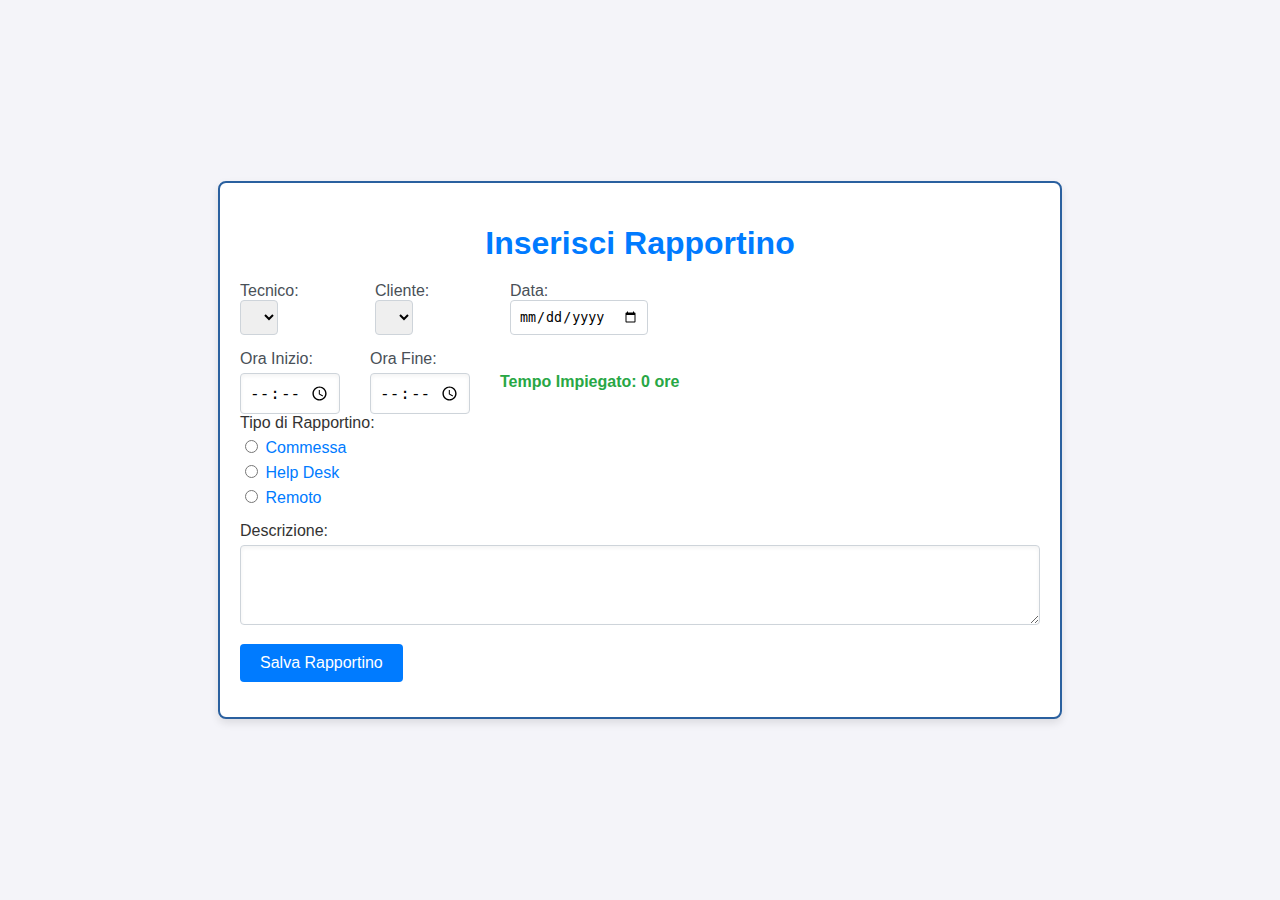
<file: index.html>
<!DOCTYPE html>
<html lang="it">
<head>
    <meta charset="UTF-8">
    <meta name="viewport" content="width=device-width, initial-scale=1.0">
    <title>Inserisci Rapportino</title>
    <link rel="stylesheet" href="style.css">
    <style>
        body {
            font-family: Arial, sans-serif;
            background-color: #f4f4f9;
            color: #333;
            margin: 0;
            padding: 0;
        }

        .container {
            max-width: 800px;
            margin: 30px auto;
            padding: 20px;
            background: #ffffff;
            border-radius: 8px;
            box-shadow: 0 4px 8px rgba(0, 0, 0, 0.1);
        }

        h1 {
            color: #007bff;
            text-align: center;
            margin-bottom: 20px;
        }

        .form-group {
            margin-bottom: 15px;
        }

        .radio-group label {
            margin-right: 10px;
            color: #007bff;
        }

        .hidden {
            display: none;
        }

        .form-row {
            display: flex;
            flex-wrap: wrap;
            align-items: center;
            gap: 15px;
        }

        .form-row label {
            margin: 0;
            width: 120px;
            color: #495057;
        }

        .form-row input,
        .form-row select {
            flex: 1;
            padding: 8px;
            border: 1px solid #ced4da;
            border-radius: 4px;
        }

        .form-row input:focus,
        .form-row select:focus {
            border-color: #80bdff;
            outline: none;
        }

        .time-input-group {
            display: flex;
            flex-direction: column;
            gap: 5px;
        }

        .time-input-group label {
            margin: 0;
        }

        .time-input-group input {
            width: 100px;
            padding: 8px;
            border: 1px solid #ced4da;
            border-radius: 4px;
        }

        .time-input-group input:focus {
            border-color: #80bdff;
            outline: none;
        }

        .time-group {
            display: flex;
            align-items: center;
            gap: 10px;
        }

        #tempo-impiegato {
            margin: 0;
            font-weight: bold;
            color: #28a745;
        }

        .form-group button {
            background-color: #007bff;
            color: white;
            border: none;
            padding: 10px 20px;
            border-radius: 4px;
            cursor: pointer;
            font-size: 16px;
        }

        .form-group button:hover {
            background-color: #0056b3;
        }

        .form-group textarea {
            width: 100%;
            padding: 8px;
            border: 1px solid #ced4da;
            border-radius: 4px;
        }

        .form-group textarea:focus {
            border-color: #80bdff;
            outline: none;
        }
    </style>
</head>
<body>
    <div class="container">
        <h1>Inserisci Rapportino</h1>

        <!-- Selezione Tecnico, Cliente, Data e Orario di Inizio in orizzontale -->
        <div class="form-row">
            <div class="form-group">
                <label for="tecnico">Tecnico:</label>
                <select id="tecnico" required>
                    <!-- Opzioni verranno popolate dinamicamente -->
                </select>
            </div>

            <div class="form-group">
                <label for="cliente">Cliente:</label>
                <select id="cliente" required>
                    <!-- Opzioni verranno popolate dinamicamente -->
                </select>
            </div>

            <div class="form-group">
                <label for="data">Data:</label>
                <input type="date" id="data" required>
            </div>
        </div>

        <!-- Orario di Inizio e Fine e Tempo Impiegato in orizzontale -->
        <div class="form-row">
            <div class="time-group">
                <div class="time-input-group">
                    <label for="ora-inizio">Ora Inizio:</label>
                    <input type="time" id="ora-inizio" required>
                </div>

                <div class="time-input-group">
                    <label for="ora-fine">Ora Fine:</label>
                    <input type="time" id="ora-fine" required>
                </div>

                <p id="tempo-impiegato">Tempo Impiegato: 0 ore</p>
            </div>
        </div>

        <!-- Tipo di Rapportino -->
        <div class="form-group">
            <label for="tipo">Tipo di Rapportino:</label>
            <div id="tipo" class="radio-group">
                <label><input type="radio" name="tipo" value="commessa"> Commessa</label>
                <label><input type="radio" name="tipo" value="help-desk"> Help Desk</label>
                <label><input type="radio" name="tipo" value="remoto"> Remoto</label>
            </div>
        </div>

        <!-- Numero Ticket (visibile solo se tipo è "help-desk" o "remoto") -->
        <div class="form-group hidden" id="numero-ticket-group">
            <label for="numero-ticket">Numero Ticket:</label>
            <input type="text" id="numero-ticket" required>
        </div>

        <!-- Numero Commessa (visibile solo se tipo è "commessa") -->
        <div class="form-group hidden" id="numero-commessa-group">
            <label for="numero-commessa">Numero Commessa:</label>
            <input type="text" id="numero-commessa">
        </div>

        <!-- Trasferta (visibile solo se tipo è "commessa") -->
        <div class="form-group hidden" id="trasferta-group">
            <label for="trasferta">Trasferta (km):</label>
            <input type="number" id="trasferta" min="0">
        </div>

        <!-- Descrizione -->
        <div class="form-group">
            <label for="descrizione">Descrizione:</label>
            <textarea id="descrizione" rows="4" required></textarea>
        </div>

        <!-- Salva Rapportino -->
        <div class="form-group">
            <button id="salva-rapportino" class="btn-submit">Salva Rapportino</button>
        </div>
    </div>

    <script>
        document.addEventListener('DOMContentLoaded', function() {
            const tecnicoSelect = document.getElementById('tecnico');
            const clienteSelect = document.getElementById('cliente');
            const dataInput = document.getElementById('data');
            const numeroTicketGroup = document.getElementById('numero-ticket-group');
            const numeroCommessaGroup = document.getElementById('numero-commessa-group');
            const trasfertaGroup = document.getElementById('trasferta-group');
            
            // Caricamento dinamico dei tecnici e clienti
            function populateSelect(selectElement, items) {
                selectElement.innerHTML = '';
                items.forEach(item => {
                    const opt = document.createElement('option');
                    opt.value = item;
                    opt.textContent = item;
                    selectElement.appendChild(opt);
                });
            }

            function loadItemsFromStorage(key, callback) {
                const items = JSON.parse(localStorage.getItem(key)) || [];
                callback(items);
            }

            loadItemsFromStorage('tecnici', items => populateSelect(tecnicoSelect, items));
            loadItemsFromStorage('clienti', items => populateSelect(clienteSelect, items));

            // Mostra/Nascondi i campi in base al tipo di rapportino selezionato
            document.querySelectorAll('input[name="tipo"]').forEach(input => {
                input.addEventListener('change', function() {
                    const tipo = this.value;
                    
                    // Gestisci visibilità dei campi
                    numeroCommessaGroup.style.display = tipo === 'commessa' ? 'block' : 'none';
                    trasfertaGroup.style.display = tipo === 'commessa' ? 'block' : 'none';
                    numeroTicketGroup.style.display = (tipo === 'help-desk' || tipo === 'remoto') ? 'block' : 'none';
                });
            });

            // Calcolo del tempo impiegato
            document.getElementById('ora-inizio').addEventListener('change', calculateTempo);
            document.getElementById('ora-fine').addEventListener('change', calculateTempo);

            function calculateTempo() {
                const oraInizio = document.getElementById('ora-inizio').value;
                const oraFine = document.getElementById('ora-fine').value;

                if (oraInizio && oraFine) {
                    const start = new Date(`1970-01-01T${oraInizio}:00`);
                    const end = new Date(`1970-01-01T${oraFine}:00`);
                    const diff = (end - start) / (1000 * 60 * 60); // Converti in ore
                    document.getElementById('tempo-impiegato').textContent = `Tempo Impiegato: ${diff.toFixed(2)} ore`;
                }
            }

            // Salvataggio del rapportino
            document.getElementById('salva-rapportino').addEventListener('click', function() {
                const tecnico = tecnicoSelect.value;
                const cliente = clienteSelect.value;
                const data = document.getElementById('data').value;
                const numeroTicket = document.getElementById('numero-ticket').value;
                const tipo = document.querySelector('input[name="tipo"]:checked').value;
                const numeroCommessa = tipo === 'commessa' ? document.getElementById('numero-commessa').value : '';
                const trasferta = tipo === 'commessa' ? document.getElementById('trasferta').value : '';
                const oraInizio = document.getElementById('ora-inizio').value;
                const oraFine = document.getElementById('ora-fine').value;
                const descrizione = document.getElementById('descrizione').value;
                const tempoImpegnato = tipo === 'help-desk' || tipo === 'remoto' ? document.getElementById('tempo-impiegato').textContent.replace('Tempo Impiegato: ', '').replace(' ore', '') : '';

                if (data && numeroTicket && tipo && descrizione) {
                    const rapportini = JSON.parse(localStorage.getItem('rapportini')) || [];
                    rapportini.push({
                        tecnico,
                        cliente,
                        data,
                        numeroTicket,
                        tipo,
                        numeroCommessa,
                        trasferta,
                        oraInizio,
                        oraFine,
                        tempoImpegnato,
                        descrizione,
                        stato: 'in attesa di approvazione'
                    });
                    localStorage.setItem('rapportini', JSON.stringify(rapportini));

                    // Ripulisci il form
                    document.getElementById('data').value = '';
                    document.getElementById('numero-ticket').value = '';
                    document.querySelector('input[name="tipo"]:checked').checked = false;
                    document.getElementById('numero-commessa').value = '';
                    document.getElementById('trasferta').value = '';
                    document.getElementById('ora-inizio').value = '';
                    document.getElementById('ora-fine').value = '';
                    document.getElementById('tempo-impiegato').textContent = 'Tempo Impiegato: 0 ore';
                    document.getElementById('descrizione').value = '';

                    alert('Rapportino salvato e in attesa di approvazione!');
                } else {
                    alert('Compila tutti i campi obbligatori.');
                }
            });

        });
    </script>
</body>
</html>
</file>
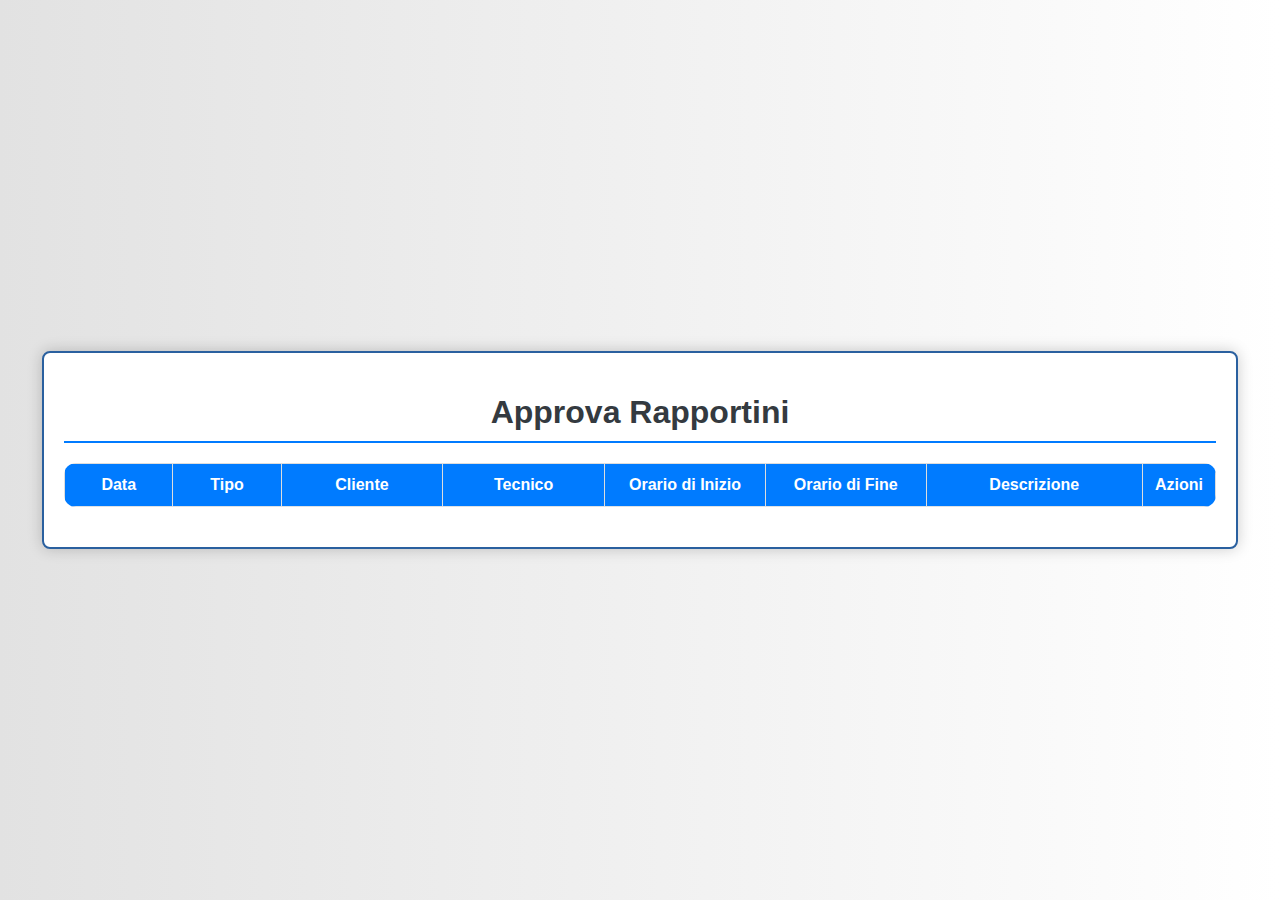
<file: approva-rapportini.html>
<!DOCTYPE html>
<html lang="it">
<head>
    <meta charset="UTF-8">
    <meta name="viewport" content="width=device-width, initial-scale=1.0">
    <title>Approva Rapportini</title>
    <link rel="stylesheet" href="style.css">
    <style>
        body {
            font-family: 'Segoe UI', Tahoma, Geneva, Verdana, sans-serif;
            background: linear-gradient(to right, #e2e2e2, #ffffff);
            margin: 0;
            padding: 0;
        }
        .container {
            width: 90%;
            max-width: 1200px;
            margin: auto;
            padding: 20px;
            background: #ffffff;
            box-shadow: 0 0 15px rgba(0, 0, 0, 0.2);
            border-radius: 8px;
            overflow: hidden;
        }
        h1 {
            text-align: center;
            color: #343a40;
            margin-bottom: 20px;
            font-size: 2em;
            border-bottom: 2px solid #007bff;
            padding-bottom: 10px;
        }
        table {
            width: 100%;
            border-collapse: collapse;
            margin: 20px 0;
        }
        thead th {
            background-color: #007bff;
            color: #ffffff;
            font-weight: bold;
            text-align: center;
        }
        tbody tr:nth-child(odd) {
            background-color: #f9f9f9;
        }
        tbody tr:nth-child(even) {
            background-color: #ffffff;
        }
        tbody tr:hover {
            background-color: #e9ecef;
        }
        th, td {
            padding: 12px;
            text-align: left;
            border-bottom: 1px solid #dee2e6;
        }
        textarea {
            width: 100%;
            border-radius: 4px;
            border: 1px solid #ced4da;
            padding: 8px;
            box-sizing: border-box;
            background-color: #f8f9fa;
            font-size: 0.875em;
        }
        input[type="time"] {
            border-radius: 4px;
            border: 1px solid #ced4da;
            padding: 8px;
            box-sizing: border-box;
            background-color: #f8f9fa;
            font-size: 0.875em;
        }
        .btn {
            background-color: #007bff;
            color: #ffffff;
            border: none;
            padding: 10px 15px;
            border-radius: 5px;
            cursor: pointer;
            transition: background-color 0.3s, transform 0.2s;
            margin: 0 5px;
            font-size: 0.875em;
        }
        .btn:hover {
            background-color: #0056b3;
            transform: scale(1.05);
        }
        .btn.delete {
            background-color: #dc3545;
        }
        .btn.delete:hover {
            background-color: #c82333;
            transform: scale(1.05);
        }
        .action-buttons {
            text-align: center;
        }
        .approved {
            background-color: #d4edda;
            color: #155724;
        }
        .deleted {
            background-color: #f8d7da;
            color: #721c24;
            transition: background-color 1s ease, opacity 1s ease;
        }
        .deleted.fade-out {
            opacity: 0;
        }
        .btn-group {
            display: flex;
            justify-content: center;
            margin-top: 10px;
        }
    </style>
</head>
<body>
    <div class="container">
        <h1>Approva Rapportini</h1>
        <table id="rapportini-table">
            <thead>
                <tr>
                    <th>Data</th>
                    <th>Tipo</th>
                    <th>Cliente</th>
                    <th>Tecnico</th>
                    <th>Orario di Inizio</th>
                    <th>Orario di Fine</th>
                    <th>Descrizione</th>
                    <th>Azioni</th>
                </tr>
            </thead>
            <tbody>
                <!-- Le righe saranno popolate dinamicamente -->
            </tbody>
        </table>
    </div>

    <script>
        document.addEventListener('DOMContentLoaded', function() {
            const tableBody = document.querySelector('#rapportini-table tbody');
            const rapportini = JSON.parse(localStorage.getItem('rapportini')) || [];

            // Popola la tabella con i rapportini in attesa di approvazione
            rapportini.filter(r => r.stato === 'in attesa di approvazione').forEach((rapportino, index) => {
                const row = document.createElement('tr');
                row.dataset.index = index; // Salva l'indice nella riga per riferimento futuro
                row.innerHTML = `
                    <td>${rapportino.data}</td>
                    <td>${rapportino.tipo}</td>
                    <td>${rapportino.cliente}</td>
                    <td>${rapportino.tecnico}</td>
                    <td><input type="time" value="${rapportino.oraInizio}" class="orario-input" /></td>
                    <td><input type="time" value="${rapportino.oraFine}" class="orario-input" /></td>
                    <td><textarea class="editable descrizione-input" rows="4">${rapportino.descrizione}</textarea></td>
                    <td class="action-buttons">
                        <button class="btn" onclick="approvaRapportino(${index})">Approva</button>
                        <button class="btn delete" onclick="eliminaRapportino(${index})">Elimina</button>
                    </td>
                `;
                tableBody.appendChild(row);
            });

            // Funzione per approvare il rapportino
            window.approvaRapportino = function(index) {
                const rapportini = JSON.parse(localStorage.getItem('rapportini'));
                rapportini[index].stato = 'confermato';
                localStorage.setItem('rapportini', JSON.stringify(rapportini));

                // Aggiungi il rapportino approvato alla pagina di visualizzazione
                const visualizzazioneRapportini = JSON.parse(localStorage.getItem('visualizzazioneRapportini')) || [];
                visualizzazioneRapportini.push(rapportini[index]);
                localStorage.setItem('visualizzazioneRapportini', JSON.stringify(visualizzazioneRapportini));

                // Modifica la riga per mostrare che è stato approvato
                const row = tableBody.querySelector(`tr[data-index="${index}"]`);
                row.classList.add('approved');
                row.querySelector('.action-buttons').innerHTML = `
                    <button class="btn delete" onclick="eliminaRapportino(${index})">Elimina</button>
                `;
                
                alert('Rapportino approvato!');
            }

            // Funzione per eliminare il rapportino
            window.eliminaRapportino = function(index) {
                const row = tableBody.querySelector(`tr[data-index="${index}"]`);
                row.classList.add('deleted');
                row.classList.add('fade-out');

                // Attendere 1 secondo (tempo della transizione) prima di rimuovere la riga
                setTimeout(() => {
                    let rapportini = JSON.parse(localStorage.getItem('rapportini'));
                    rapportini.splice(index, 1);
                    localStorage.setItem('rapportini', JSON.stringify(rapportini));

                    // Rimuovere la riga dalla tabella
                    row.remove();

                    alert('Rapportino eliminato!');
                }, 1000); // Tempo della transizione in millisecondi
            }
        });
    </script>
</body>
</html>
</file>
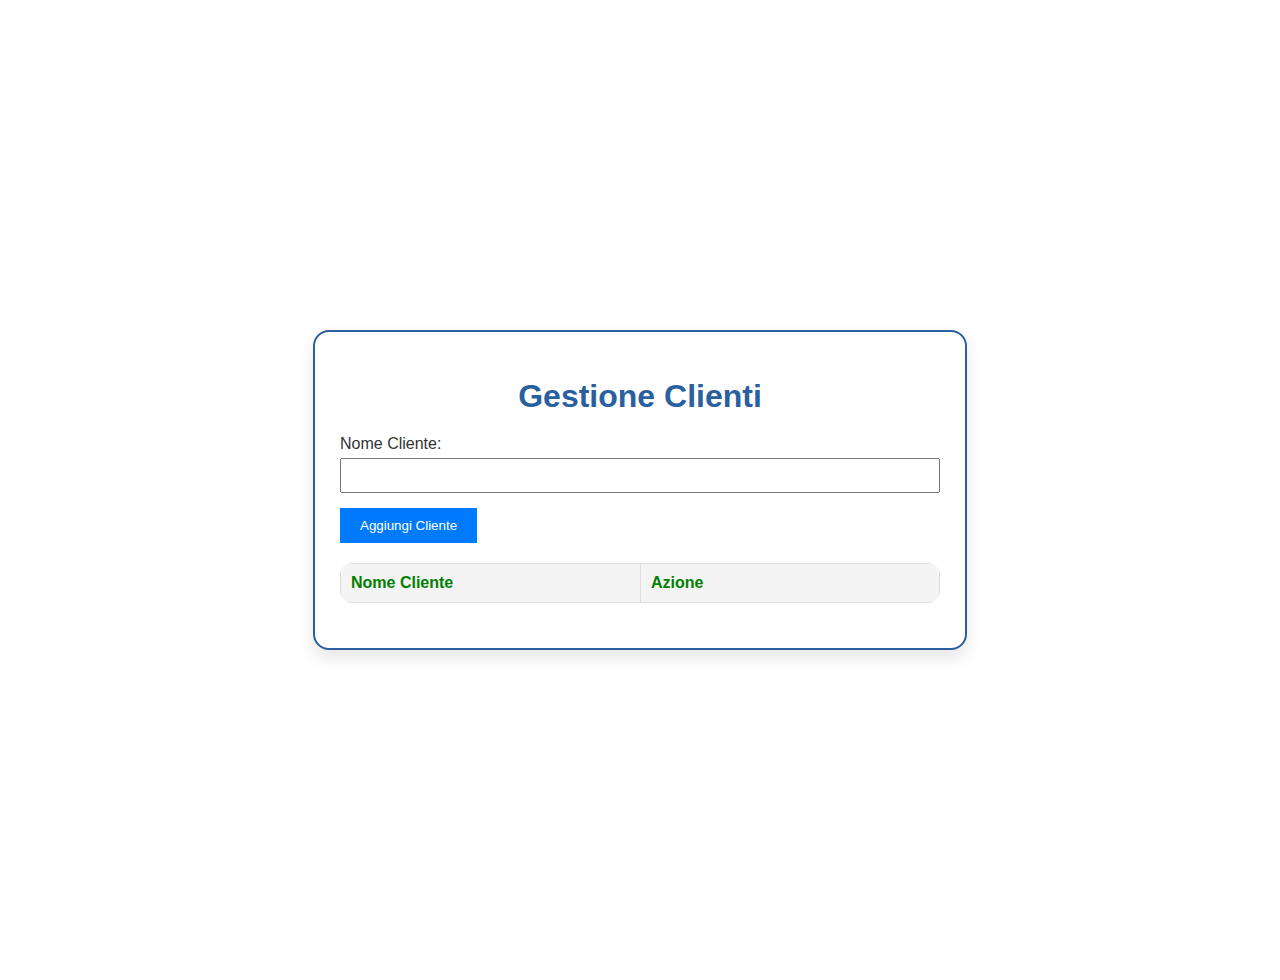
<file: clienti.html>
<!DOCTYPE html>
<html lang="it">
<head>
    <meta charset="UTF-8">
    <meta name="viewport" content="width=device-width, initial-scale=1.0">
    <title>Gestione Clienti</title>
    <link rel="stylesheet" href="style.css">
</head>
<body>
    <div class="container">
        <h1>Gestione Clienti</h1>

        <!-- Form per aggiungere un nuovo cliente -->
        <div class="form-group">
            <label for="nome-cliente">Nome Cliente:</label>
            <input type="text" id="nome-cliente" required>
        </div>
        <div class="form-group">
            <button id="aggiungi-cliente" class="btn-submit">Aggiungi Cliente</button>
        </div>

        <!-- Tabella dei clienti -->
        <table id="clienti-table">
            <thead>
                <tr>
                    <th>Nome Cliente</th>
                    <th>Azione</th>
                </tr>
            </thead>
            <tbody id="clienti-body">
                <!-- I clienti verranno inseriti qui dinamicamente -->
            </tbody>
        </table>
    </div>

    <script>
        document.addEventListener('DOMContentLoaded', function() {
            const clienti = JSON.parse(localStorage.getItem('clienti')) || [];
            const clientiBody = document.getElementById('clienti-body');
            const nomeClienteInput = document.getElementById('nome-cliente');
            const aggiungiClienteButton = document.getElementById('aggiungi-cliente');

            function renderClienti() {
                clientiBody.innerHTML = '';
                clienti.forEach((cliente, index) => {
                    const row = document.createElement('tr');
                    row.innerHTML = `
                        <td>${cliente}</td>
                        <td><button class="btn-delete" data-index="${index}">Cancella</button></td>
                    `;
                    clientiBody.appendChild(row);
                });

                document.querySelectorAll('.btn-delete').forEach(button => {
                    button.addEventListener('click', function() {
                        const index = this.getAttribute('data-index');
                        clienti.splice(index, 1);
                        localStorage.setItem('clienti', JSON.stringify(clienti));
                        renderClienti();
                    });
                });
            }

            function aggiungiCliente() {
                const nomeCliente = nomeClienteInput.value.trim();
                if (nomeCliente !== '') {
                    clienti.push(nomeCliente);
                    localStorage.setItem('clienti', JSON.stringify(clienti));
                    nomeClienteInput.value = '';
                    renderClienti();
                } else {
                    alert('Inserisci un nome cliente valido.');
                }
            }

            aggiungiClienteButton.addEventListener('click', aggiungiCliente);

            nomeClienteInput.addEventListener('keydown', function(event) {
                if (event.key === 'Enter') {
                    event.preventDefault(); // Prevenire l'azione predefinita (se fosse un modulo)
                    aggiungiCliente();
                }
            });

            renderClienti();
        });
    </script>
</body>
</html>
</file>
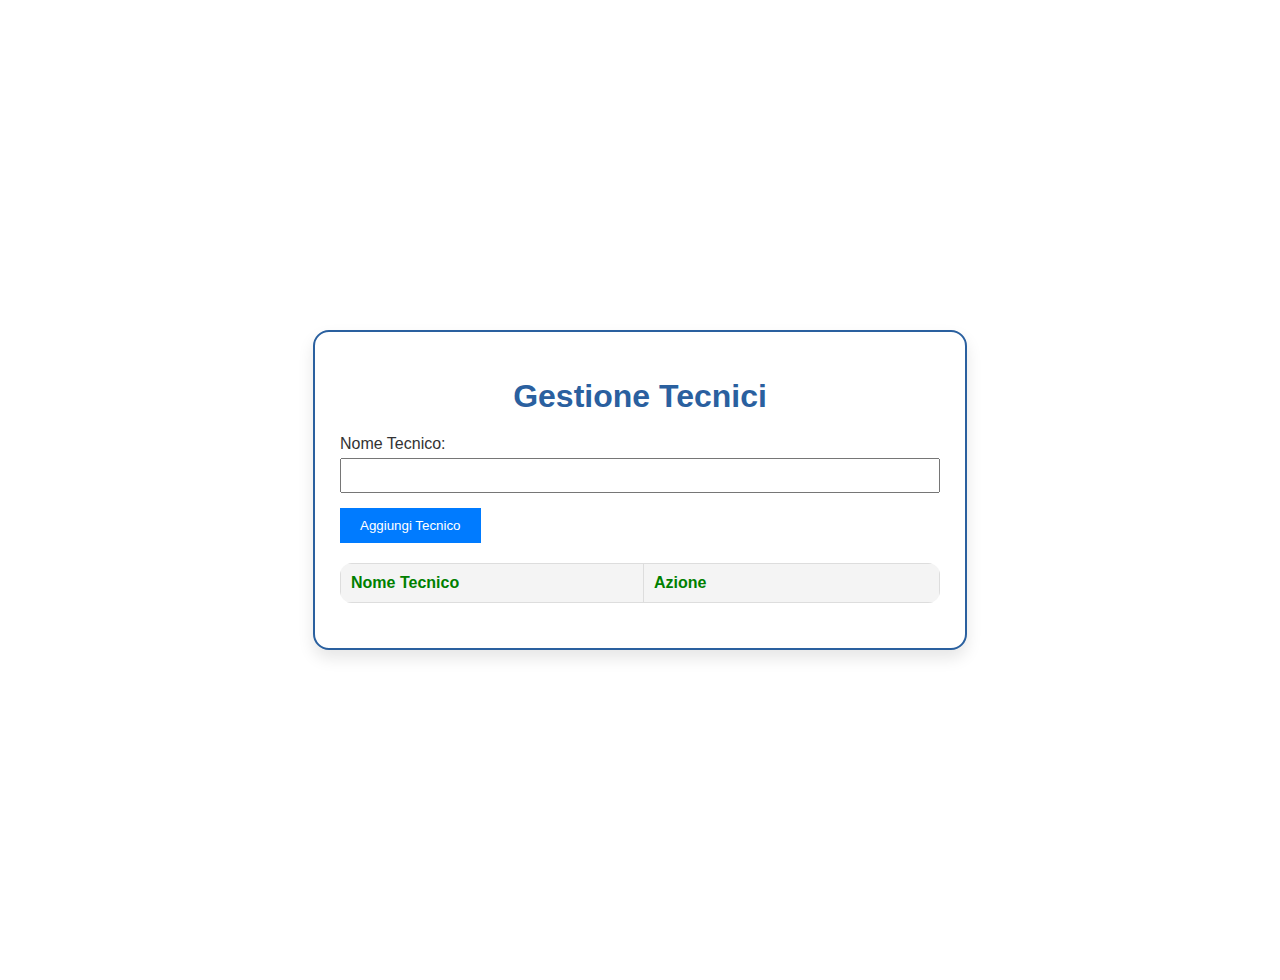
<file: tecnici.html>
<!DOCTYPE html>
<html lang="it">
<head>
    <meta charset="UTF-8">
    <meta name="viewport" content="width=device-width, initial-scale=1.0">
    <title>Gestione Tecnici</title>
    <link rel="stylesheet" href="style.css">
</head>
<body>
    <div class="container">
        <h1>Gestione Tecnici</h1>

        <!-- Form per aggiungere un nuovo tecnico -->
        <div class="form-group">
            <label for="nome-tecnico">Nome Tecnico:</label>
            <input type="text" id="nome-tecnico" required>
        </div>
        <div class="form-group">
            <button id="aggiungi-tecnico" class="btn-submit">Aggiungi Tecnico</button>
        </div>

        <!-- Tabella dei tecnici -->
        <table id="tecnici-table">
            <thead>
                <tr>
                    <th>Nome Tecnico</th>
                    <th>Azione</th>
                </tr>
            </thead>
            <tbody id="tecnici-body">
                <!-- I tecnici verranno inseriti qui dinamicamente -->
            </tbody>
        </table>
    </div>

    <script>
        document.addEventListener('DOMContentLoaded', function() {
            const tecnici = JSON.parse(localStorage.getItem('tecnici')) || [];
            const tecniciBody = document.getElementById('tecnici-body');
            const nomeTecnicoInput = document.getElementById('nome-tecnico');
            const aggiungiTecnicoButton = document.getElementById('aggiungi-tecnico');

            function renderTecnici() {
                tecniciBody.innerHTML = '';
                tecnici.forEach((tecnico, index) => {
                    const row = document.createElement('tr');
                    row.innerHTML = `
                        <td>${tecnico}</td>
                        <td><button class="btn-delete" data-index="${index}">Cancella</button></td>
                    `;
                    tecniciBody.appendChild(row);
                });

                document.querySelectorAll('.btn-delete').forEach(button => {
                    button.addEventListener('click', function() {
                        const index = this.getAttribute('data-index');
                        tecnici.splice(index, 1);
                        localStorage.setItem('tecnici', JSON.stringify(tecnici));
                        renderTecnici();
                    });
                });
            }

            function aggiungiTecnico() {
                const nomeTecnico = nomeTecnicoInput.value.trim();
                if (nomeTecnico !== '') {
                    tecnici.push(nomeTecnico);
                    localStorage.setItem('tecnici', JSON.stringify(tecnici));
                    nomeTecnicoInput.value = '';
                    renderTecnici();
                } else {
                    alert('Inserisci un nome tecnico valido.');
                }
            }

            aggiungiTecnicoButton.addEventListener('click', aggiungiTecnico);

            nomeTecnicoInput.addEventListener('keydown', function(event) {
                if (event.key === 'Enter') {
                    event.preventDefault(); // Prevenire l'azione predefinita (se fosse un modulo)
                    aggiungiTecnico();
                }
            });

            renderTecnici();
        });
    </script>
</body>
</html>
</file>
<file: style.css>
/* Definizione delle variabili per i colori */
:root {
    --primary-bg: #2A609F;
    --secondary-bg: #fff;
    --text-light: #008000; /* Cambiato da bianco a verde */
    --text-dark: #333;
    --approved-bg: #d4edda;
    --deleted-bg: #f8d7da;
    --deleted-fade-out: 0; /* Opacità zero */
}

/* Base styling */
body {
    font-family: 'Segoe UI', Tahoma, Geneva, Verdana, sans-serif;
    background-color: var(--secondary-bg);
    color: var(--text-dark);
    display: flex;
    justify-content: center;
    align-items: center;
    min-height: 100vh;
    margin: 0;
    padding: 20px;
}

.container {
    width: 90%;
    max-width: 1200px; /* Mantieni comunque un limite massimo */
    margin: auto;
    padding: 25px;
    background: var(--secondary-bg);
    border-radius: 16px;
    box-shadow: 0 8px 16px rgba(0, 0, 0, 0.1);
    border: 2px solid var(--primary-bg);
}

h1 {
    text-align: center;
    font-size: 2rem;
    color: var(--primary-bg);
    margin-bottom: 20px;
}

table {
    width: 100%;
    border-collapse: collapse;
    margin: 20px 0;
    border-radius: 12px;
    overflow: hidden;
}

th, td {
    padding: 12px;
    text-align: left;
    border-bottom: 1px solid #ddd;
    word-wrap: break-word;
    white-space: normal;
    vertical-align: middle;
}

th {
    background-color: var(--primary-bg);
    color: var(--text-light); /* Colore del testo cambiato a verde */
    font-weight: bold;
    text-align: center;
}

/* Specific column widths */
th:nth-child(1), td:nth-child(1) { width: 10%; }
th:nth-child(2), td:nth-child(2) { width: 10%; }
th:nth-child(3), td:nth-child(3) { width: 15%; }
th:nth-child(4), td:nth-child(4) { width: 15%; }
th:nth-child(5), td:nth-child(5) { width: 15%; }
th:nth-child(6), td:nth-child(6) { width: 15%; }
th:nth-child(7), td:nth-child(7) { width: 20%; }
th:nth-child(8), td:nth-child(8) { width: 10%; }

td.description {
    max-width: 200px;
    overflow: hidden;
}

.btn {
    display: inline-block;
    background-color: var(--primary-bg);
    color: var(--text-light); /* Cambiato da bianco a verde */
    border: 2px solid var(--primary-bg);
    padding: 12px 20px;
    border-radius: 25px;
    cursor: pointer;
    text-align: center;
    transition: all 0.3s;
    margin: 5px 0;
    font-size: 1rem;
    box-shadow: 0 4px 8px rgba(0, 0, 0, 0.1);
}

.btn:hover {
    background-color: #1F4A7A;
    box-shadow: 0 6px 12px rgba(0, 0, 0, 0.2);
    transform: translateY(-2px);
}

textarea, input[type="time"] {
    width: 100%;
    border-radius: 12px;
    border: 1px solid #ddd;
    padding: 10px;
    box-sizing: border-box;
    font-size: 1rem;
    resize: vertical;
    box-shadow: inset 0 2px 4px rgba(0, 0, 0, 0.05);
    transition: border 0.3s;
}

textarea {
    height: 80px;
}

textarea:focus, input[type="time"]:focus {
    border-color: var(--primary-bg);
}

.approved {
    background-color: var(--approved-bg);
    border-radius: 12px;
    transition: background-color 0.3s;
}

.deleted {
    background-color: var(--deleted-bg);
    border-radius: 12px;
    transition: background-color 1s ease, opacity 0.5s ease;
}

.deleted.fade-out {
    opacity: var(--deleted-fade-out);
}

/* Media queries */
@media (max-width: 768px) {
    th, td {
        padding: 14px 16px;
        font-size: 0.9rem;
    }

    table {
        display: block;
        overflow-x: auto;
    }
}

@media (max-width: 480px) {
    .container {
        padding: 15px;
    }

    h1 {
        font-size: 1.8rem;
    }

    .btn {
        padding: 10px 16px;
        font-size: 0.9rem;
    }

    .action-buttons {
        flex-direction: column;
        gap: 10px;
    }

    th, td {
        padding: 12px 14px;
    }
}
/* Stili generali */
body {
    font-family: Arial, sans-serif;
    margin: 20px;
}

.container {
    max-width: 600px;
    margin: 0 auto;
}

h1 {
    text-align: center;
}

.form-group {
    margin-bottom: 15px;
}

label {
    display: block;
    margin-bottom: 5px;
}

input[type="text"] {
    width: 100%;
    padding: 8px;
    box-sizing: border-box;
}

.btn-submit {
    display: inline-block;
    padding: 10px 20px;
    background-color: #007BFF;
    color: #ffffff; /* Cambiato da bianco a verde */
    border: none;
    cursor: pointer;
    text-align: center;
}

table {
    width: 100%;
    border-collapse: collapse;
    margin-top: 20px;
}

th, td {
    padding: 10px;
    border: 1px solid #DDD;
    text-align: left;
}

th {
    background-color: #F4F4F4;
}

/* Stile per allineare il pulsante di cancellazione */
td:last-child {
    text-align: center;
    width: 100px; /* Imposta una larghezza fissa per mantenere l'allineamento */
}

.btn-delete {
    padding: 5px 10px;
    background-color: #FF6347;
    color: #ffffff; /* Cambiato da bianco a verde */
    border: none;
    cursor: pointer;
    text-align: center;
}
</file>
